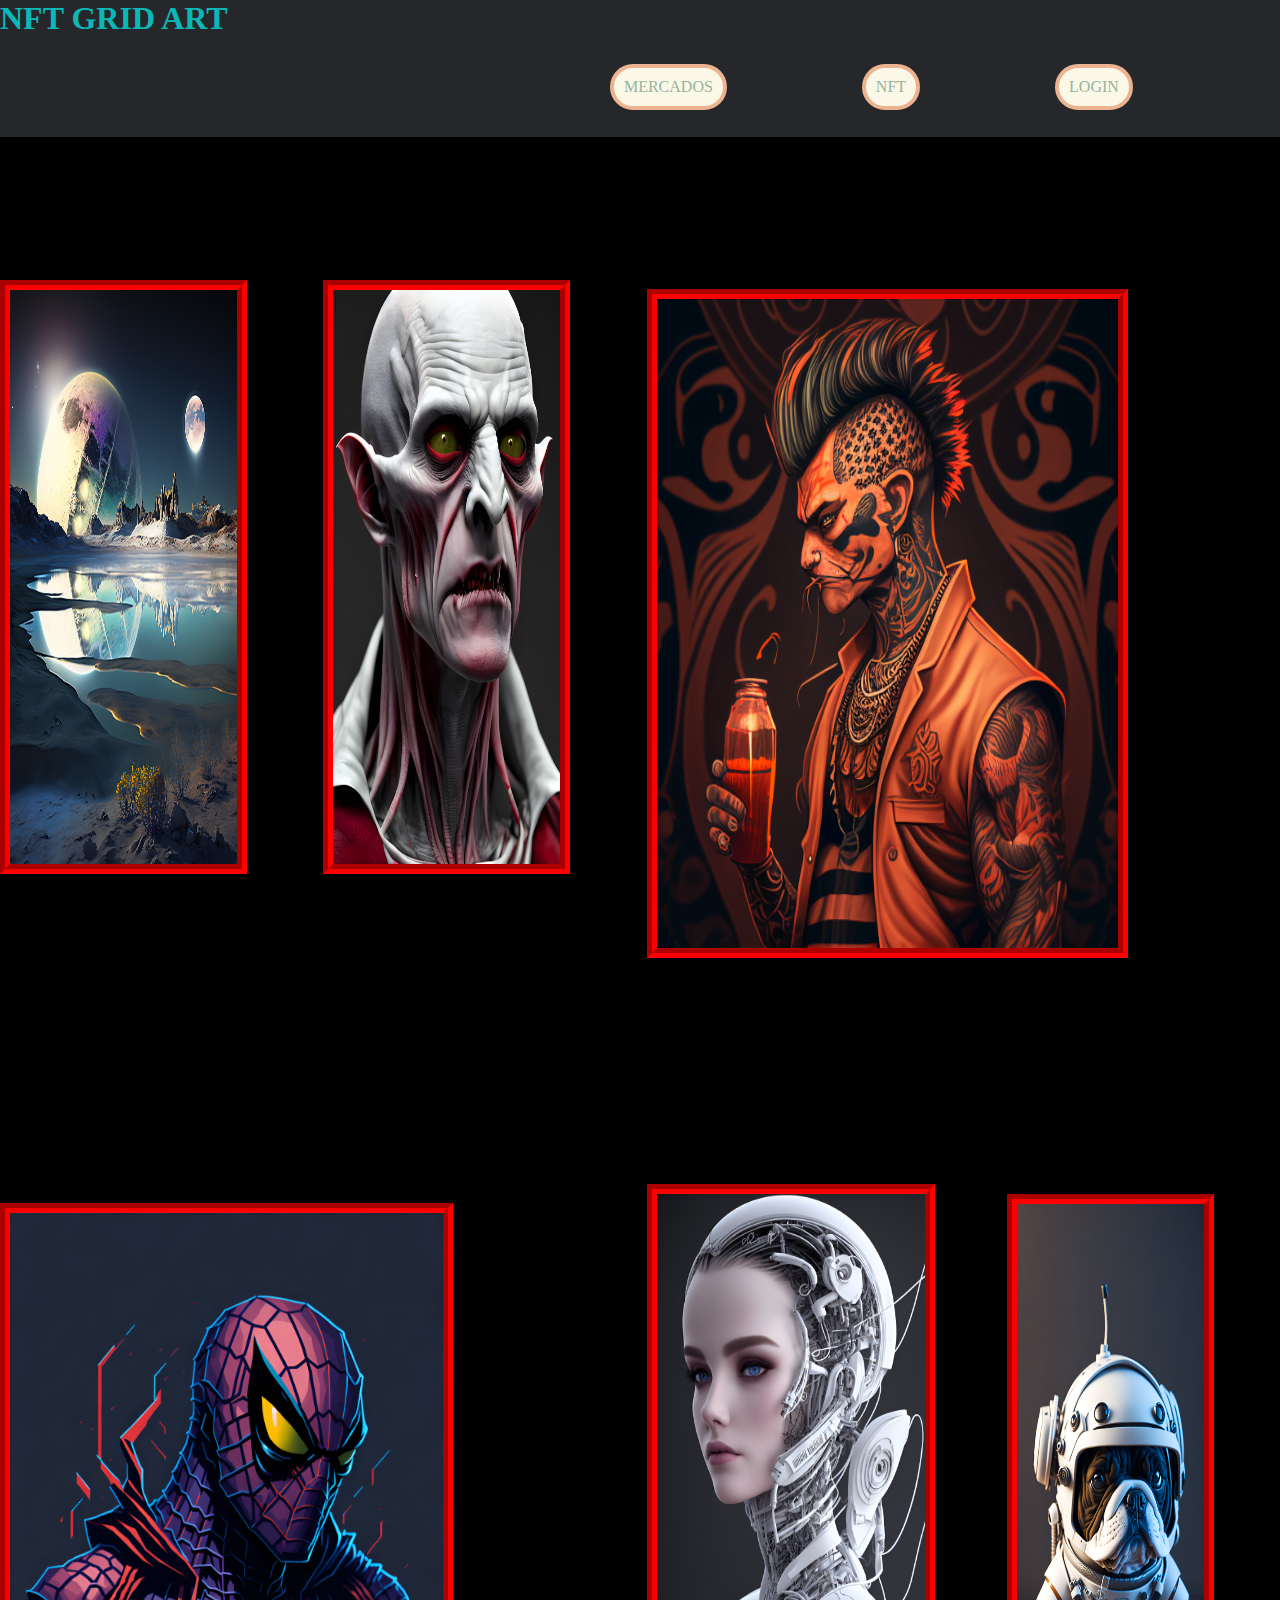
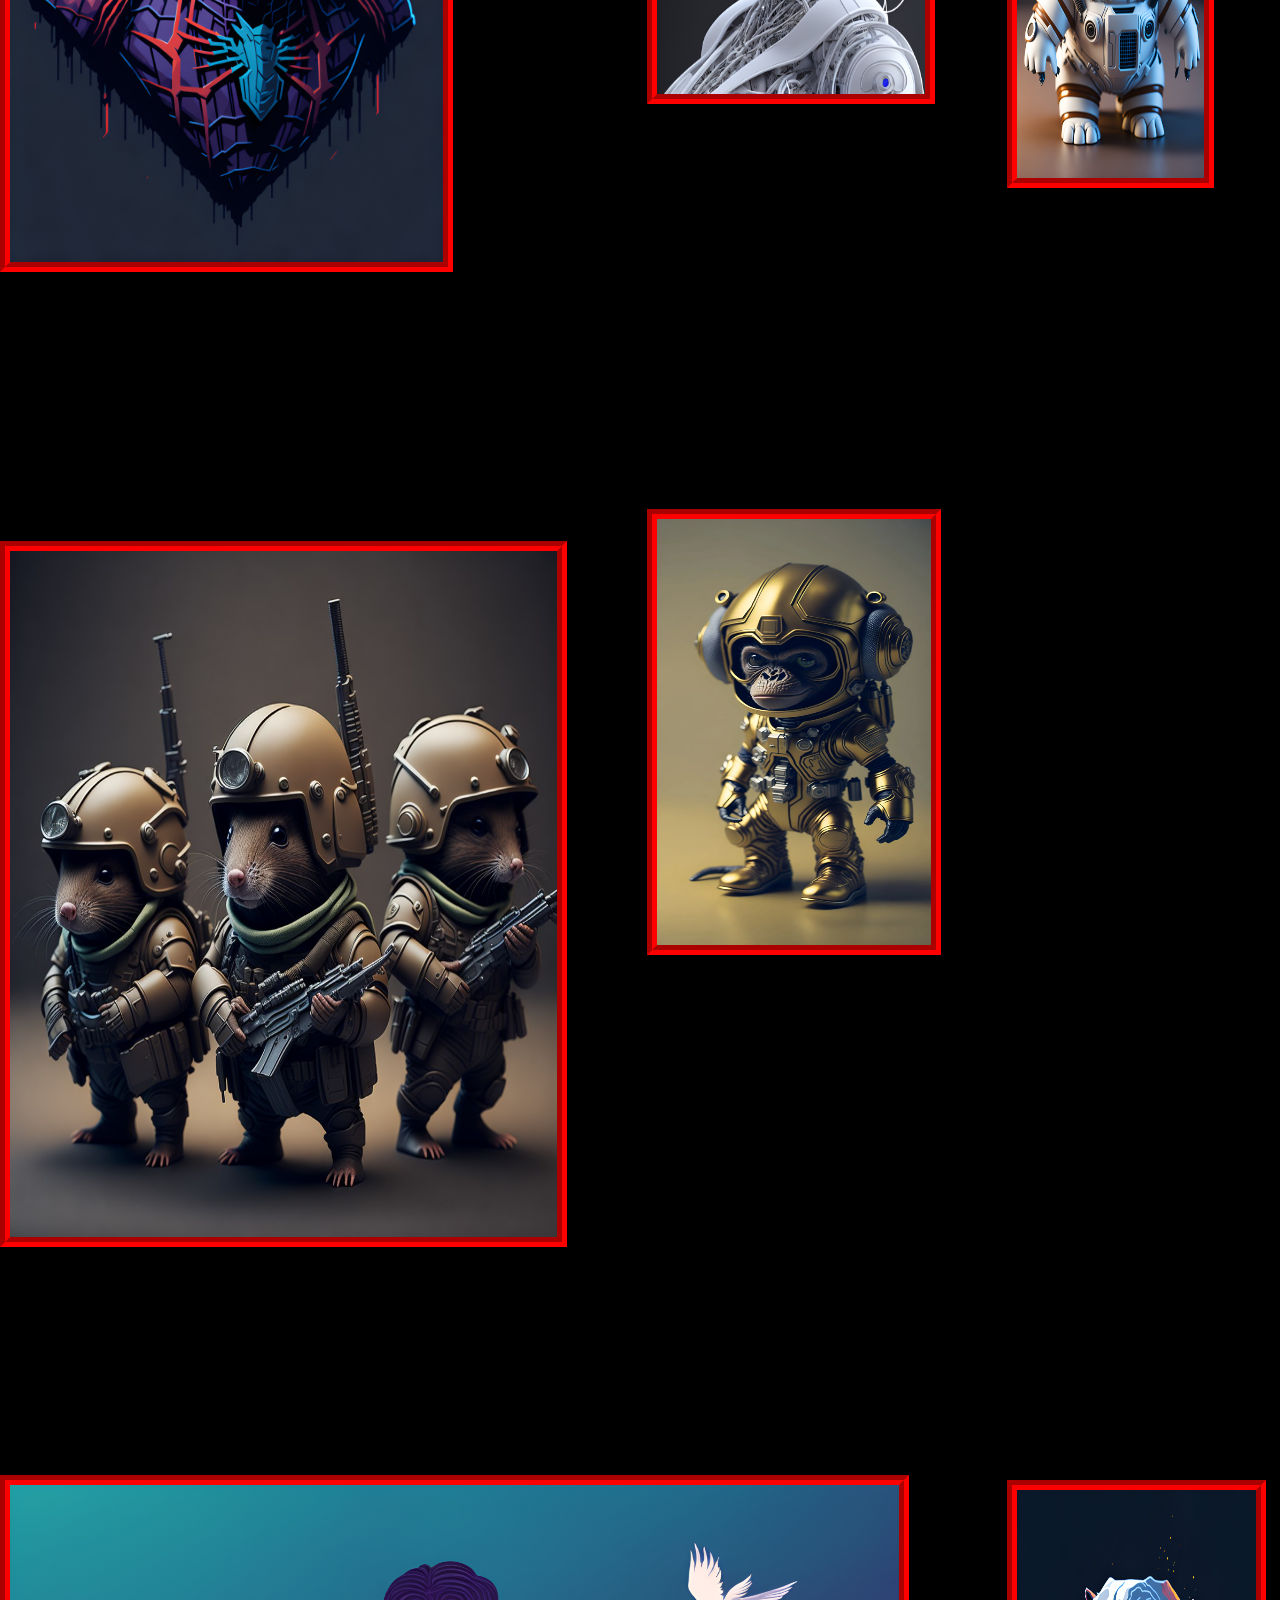
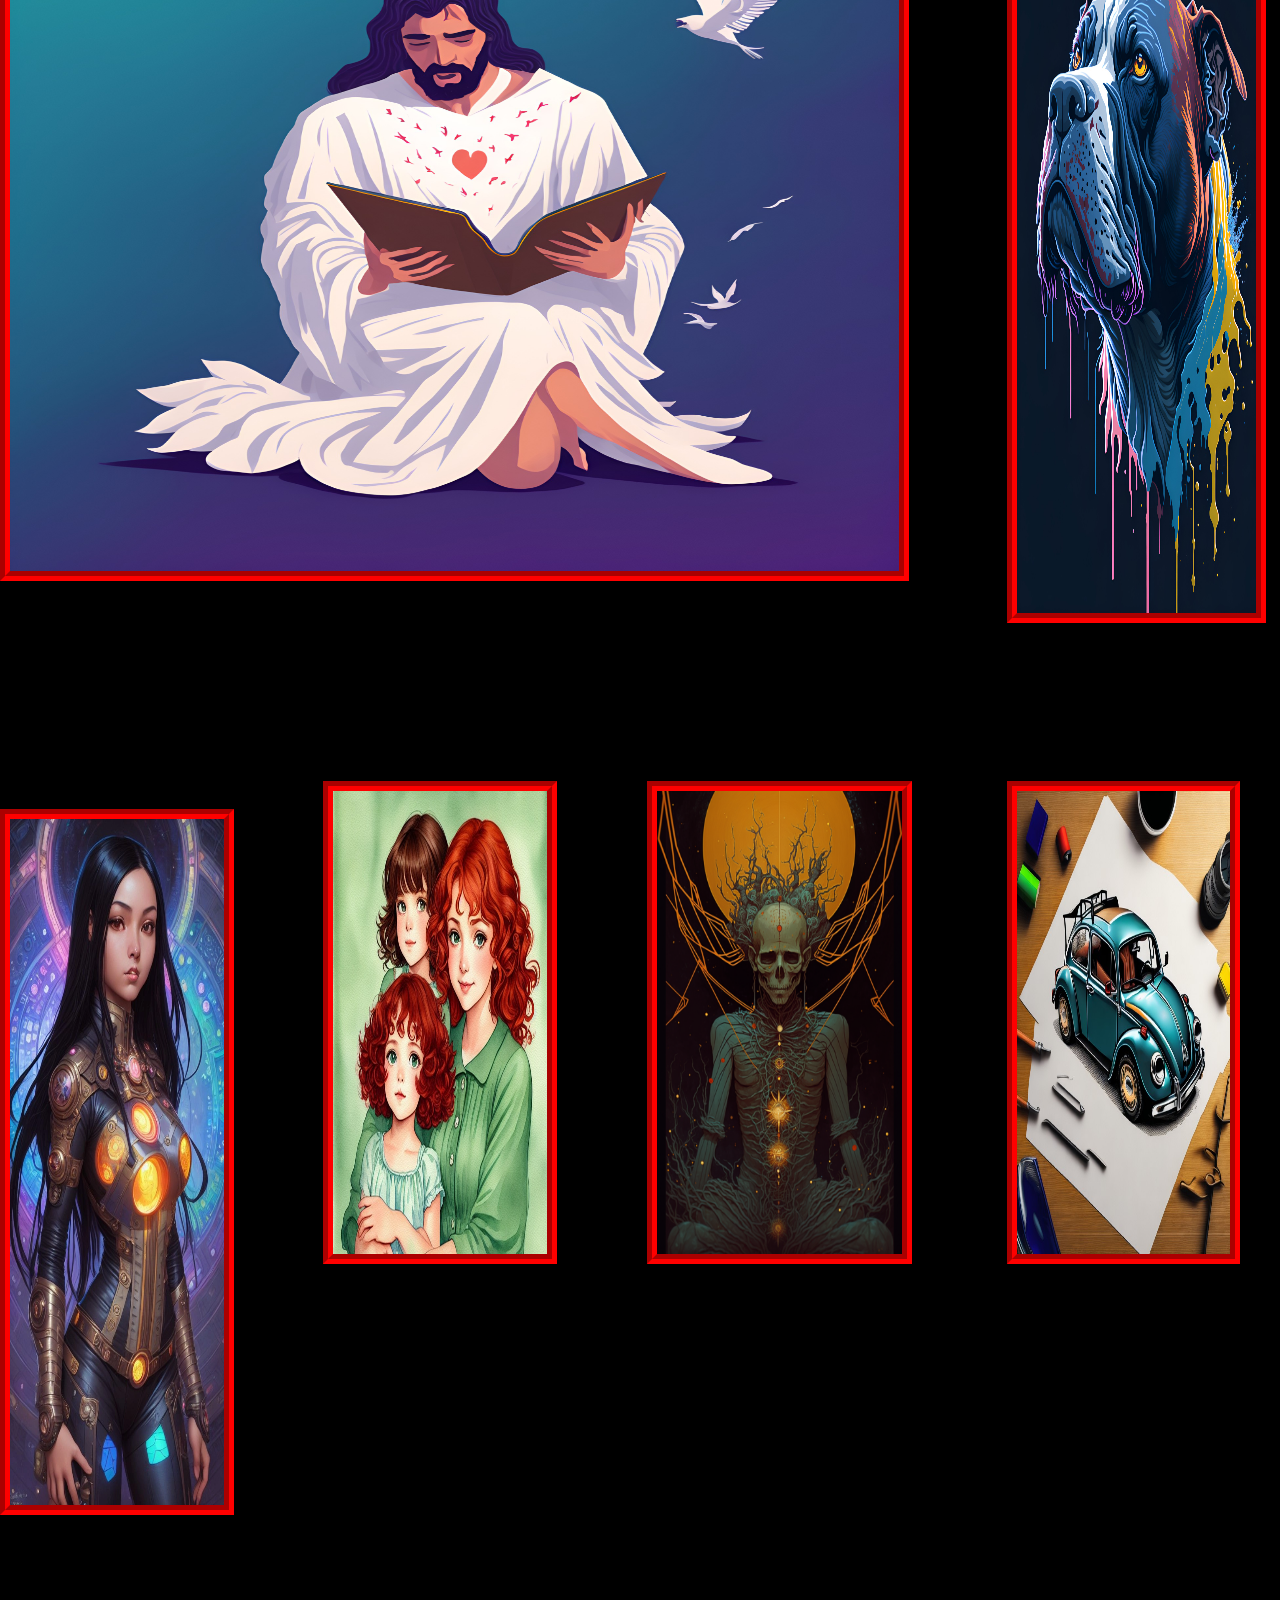
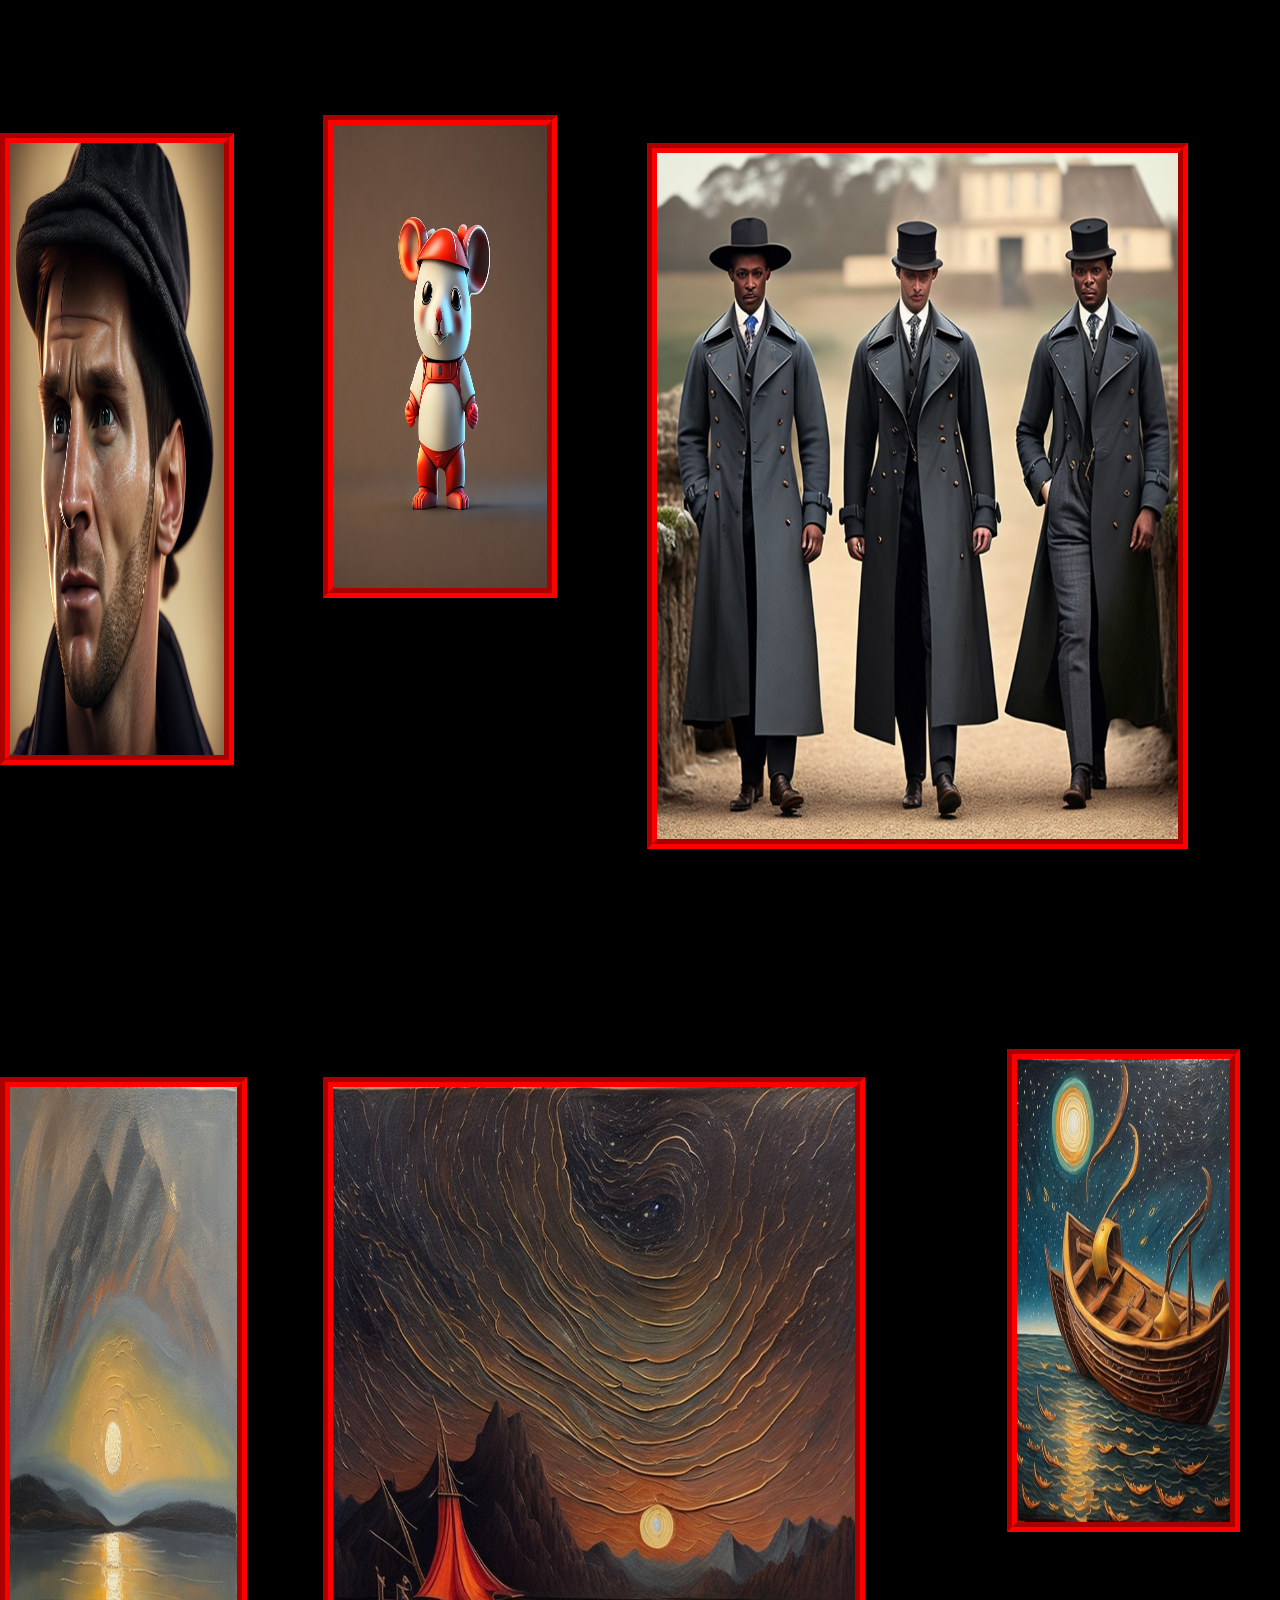
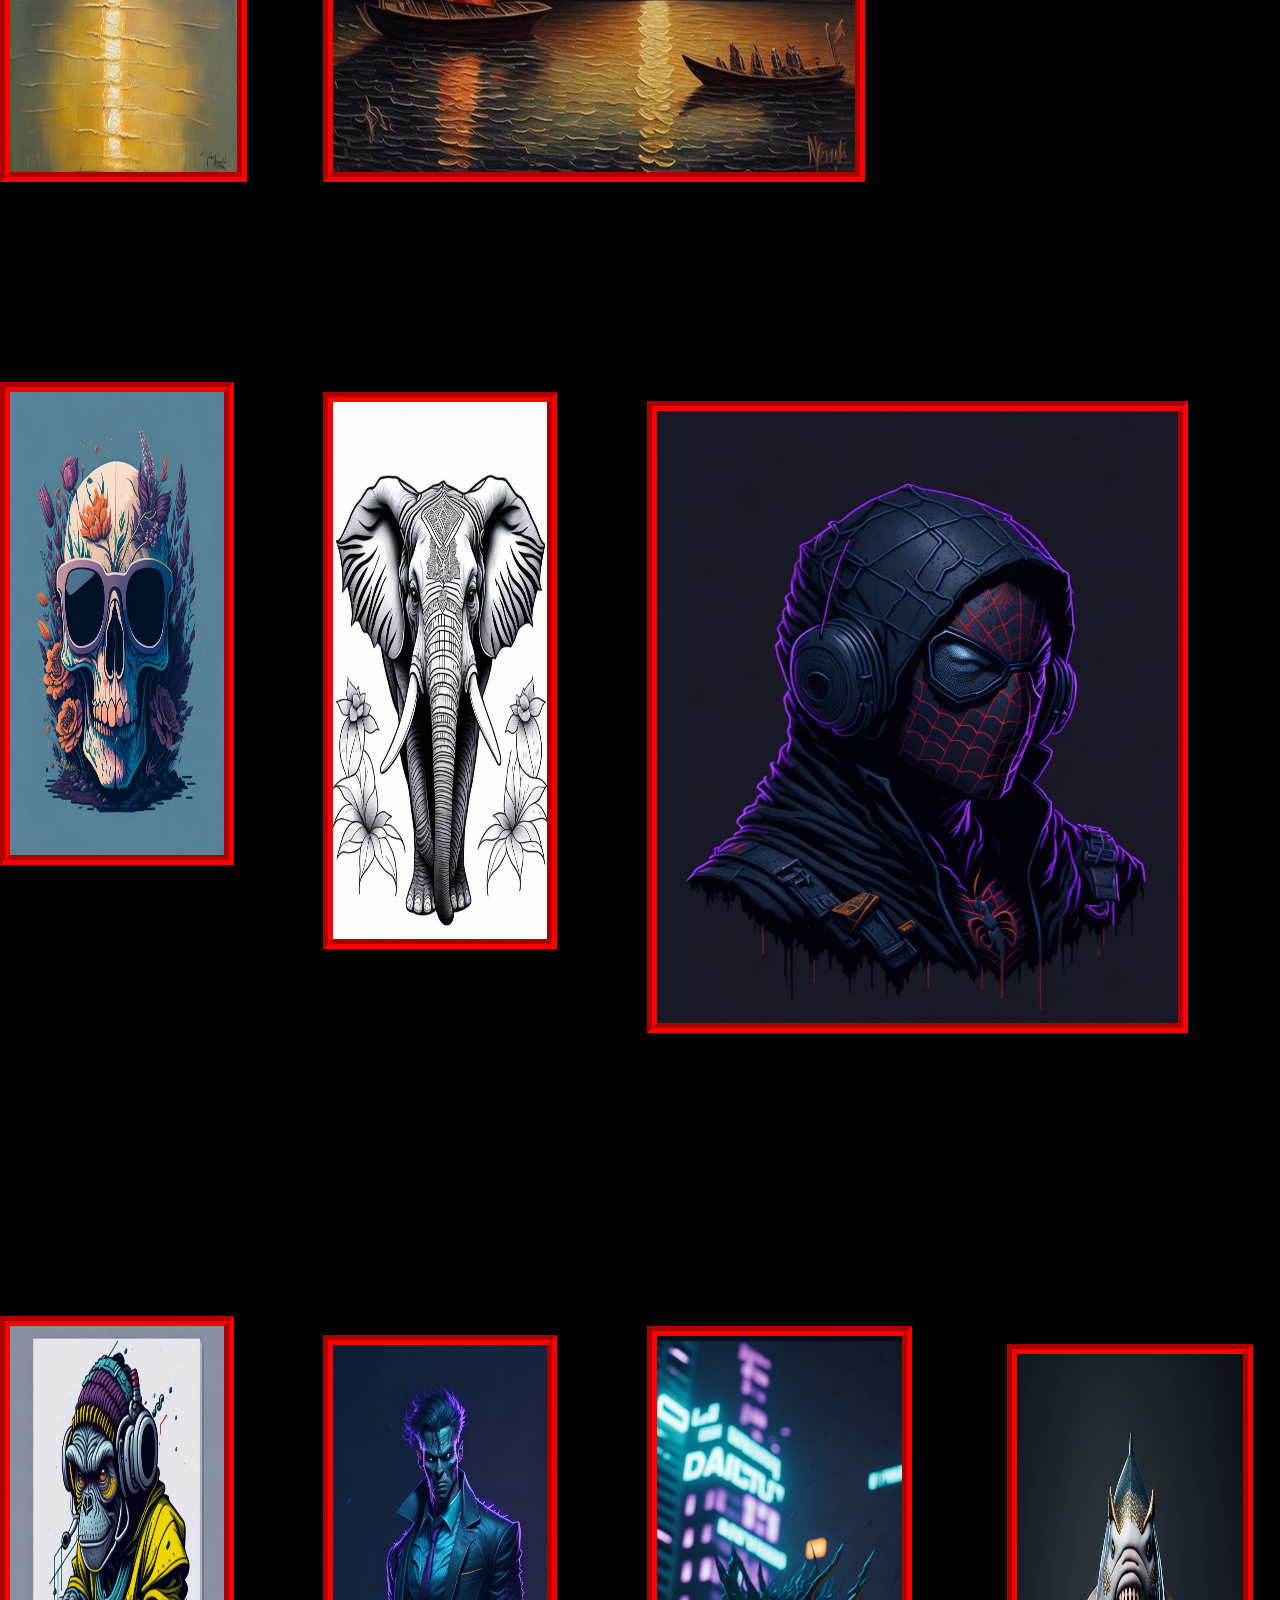
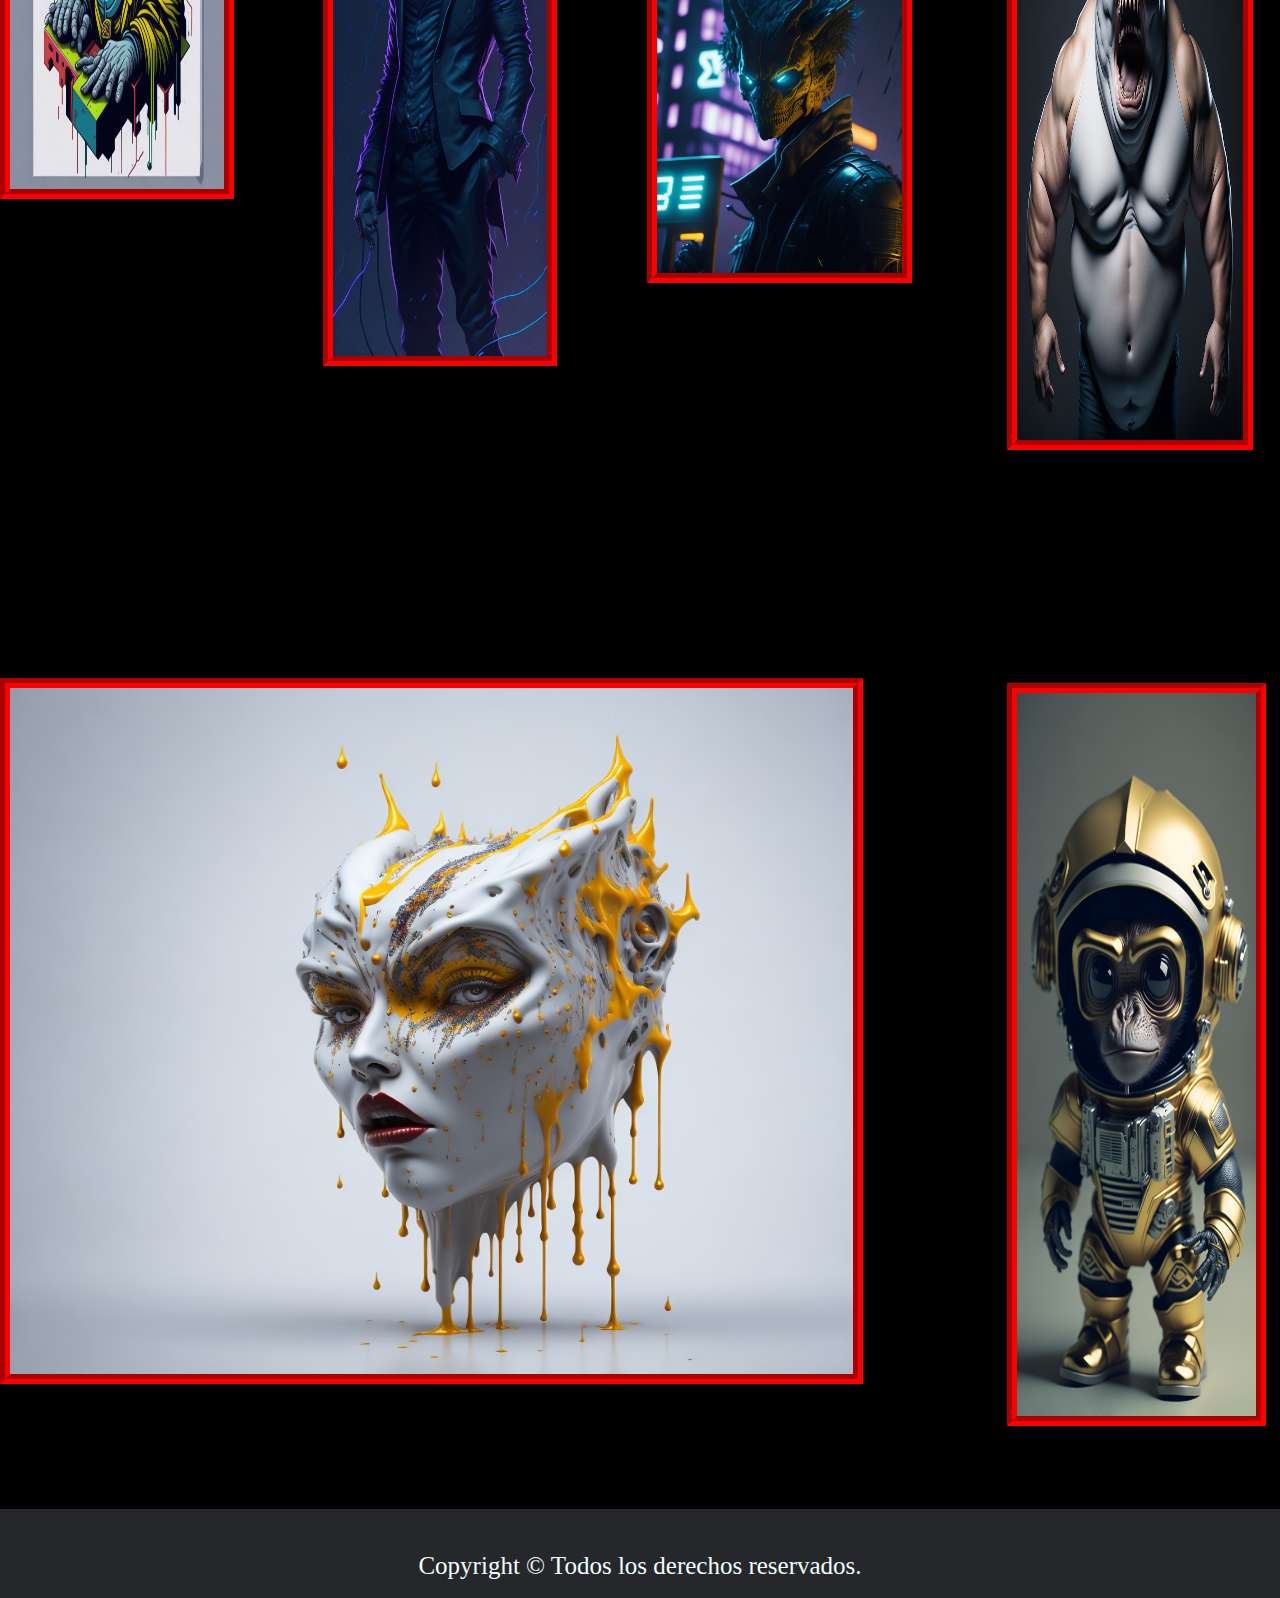
<file: index.html>
<!DOCTYPE html>
<html lang="en">
<head>
    <meta charset="UTF-8">
    <meta http-equiv="X-UA-Compatible" content="IE=edge">
    <meta name="viewport" content="width=device-width, initial-scale=1.0">
    <title>Prueba grid</title>
    <link rel="stylesheet" href="style.css">
</head>
<body>
    
        <header>
            <h1>NFT GRID ART</h1>
            <nav class="navegacion">
                <a class="styloNav" href="#">MERCADOS</a>
                <a class="styloNav" href="#">NFT</a>
                <a class="styloNav" href="login.html">LOGIN</a>
                
        
            </nav>

        </header>
        <div class="parent grid-item">
            <article class="item imagen-tamano-real">
                <img class="loc" src="asset/images/img/ArkAnglz_Alien_planet_with_a_laser_moon_terragen_regeneration_46d25b87-a544-4e01-ae57-10fd36e153e5.png" alt="">
                
            </article>
            <article class="item">
                <img class="arte-2" src="asset/images/img/ah3-c30264105068.jpeg" alt="">
                
            </article>
            <article class="item">
                <img src="asset/images/img/Balthazar_Wyvernjack_Character_design_a_mexican_man_covered_in__15b9c1af-d217-45f7-8bc3-d0ba20f70f1d.png" alt="">
                
            </article>
            <article class="item">
                <img src="asset/images/img/Default_centered_isometric_vector_tshirt_art_ready_to_print_hi_1_4adbe2a7-c0dd-47bd-a4e5-7bbc8da51fcd_1.jpg" alt="">
                
            </article>
            <article class="item">
                <img src="asset/images/img/Default_Character_Sheet_complex_3d_render_ultra_detailed_of_a_0_4afba0fd-d8ea-44c2-bd8e-4444ea17e424.jpg" alt="">
                
            </article>
            <article class="item">
                <img src="asset/images/img/Default_isometric_view_of_a_MINI_cute_hyperrealistic_futuristi_0_3250d4ed-1673-414a-8c89-b8825df2022.jpg" alt="">
                
            </article>

            <article class="item">
                <img src="asset/images/img/Leonardo_Diffusion_isometric_view_of_a_four_MINI_cute_hyperrea_3.jpg" alt="">
                
            </article>

            <article class="item-1">
                <img src="asset/images/img/Default_isometric_view_of_a_MINI_cute_hyperrealistic_futuristi_0_801ac823-818f-49b9-98d8-6549e31c7e.webp" alt="">
                
            </article>

            <article class="item">
                <img src="asset/images/img/Default_jesus_reading_a_book_where_doves_fly_graphic_tshirt_de_1_66e4e611-b70f-4c75-b450-0545d32cd03.jpg" alt="">
                
            </article>

            <article class="item">
                <img src="asset/images/img/Default_Splash_art_a_american_bully_head_white_background_roaring_epi_0_0ecea548-f86e-4abd-abc1-c6a2.jpg" alt="">
                
            </article>

            <article class="item">
                <img src="asset/images/img/DreamShaper_32_ASHLY_YAMILE_ARTEAGA_BLANQUILLO_starfire_A_youn_3.webp" alt="">
                
            </article>

            <article class="item">
                <img src="asset/images/img/DreamShaper_32_Little_girl_and_mother_character_sheet_illustra_2.jpg" alt="">
                
            </article>

            <article class="item">
                <img src="asset/images/img/evan.just.evan_as_above_so_below_inverted_portal_reflections_to_5a8c5d94-4b4d-4263-ae75-7b3c7d6ae751.png" alt="">
                
            </article>

            <article class="item">
                <img src="asset/images/img/Leonardo_Creative_artwork_of_tshirt_graphic_design_flat_design_0.jpg" alt="">
                
            </article>

            <article class="item">
                <img src="asset/images/img/Leonardo_Creative_High_detail_RAW_color_photo_professional_hig_0.jpg" alt="">
                
            </article>

            <article class="item">
                <img src="asset/images/img/Leonardo_Creative_Isometric_view_of_a_MINI_cute_hyper_realisti_3.jpg" alt="">
                
            </article>

            <article class="item">
                <img src="asset/images/img/Leonardo_Creative_oceanic_trench_style_of_Charles_Bell_gilber_1.jpg" alt="">
                
            </article>

            <article class="item">
                <img src="asset/images/img/Leonardo_Creative_oil_painting_sunrise_at_a_lake_with_mist_co_0.jpg" alt="">
                
            </article>

            <article class="item">
                <img src="asset/images/img/Leonardo_Creative_small_boat_oil_paint_old_aged_craquelure_sta_0.jpg" alt="">
                
            </article>

            <article class="item">
                <img src="asset/images/img/Leonardo_Creative_small_boat_oil_paint_old_aged_craquelure_sta_3.webp" alt="">
                
            </article>

            <article class="item">
                <img src="asset/images/img/Leonardo_Diffusion_A_detailed_illustration_a_Dead_Skull_wearin_0.jpg" alt="">
                
            </article>

            <article class="item">
                <img src="asset/images/img/Leonardo_Diffusion_beautiful_elephant_coloring_page_for_adults_0.jpg" alt="">
                
            </article>

            <article class="item">
                <img src="asset/images/img/Leonardo_Diffusion_centered_isometric_vector_tshirt_art_ready_0 (1).jpg" alt="">
                
            </article>

            <article class="item">
                <img src="asset/images/img/Leonardo_Diffusion_centered_isometric_vector_tshirt_art_ready_0.jpg" alt="">
                
            </article>

            <article class="item">
                <img src="asset/images/img/Leonardo_Diffusion_Dirty_businessman_load_wire_perfect_propor_2.jpg" alt="">
                
            </article>

            <article class="item">
                <img src="asset/images/img/Leonardo_Diffusion_Dirty_cyberpunk_Alien_monster_load_wire_per_2.jpg" alt="">
                
            </article>

            <article class="item">
                <img src="asset/images/img/Leonardo_Diffusion_fat_man_with_shark_mouth_in_face_a_st_0.jpg" alt="">
                
            </article>

            <article class="item">
                <img src="asset/images/img/Leonardo_Diffusion_Isometric_Centered_FigurinePortrait_plasti_1.jpg" alt="">
                
            </article>

            <article class="item">
                <img src="asset/images/img/Default_isometric_view_of_a_MINI_cute_hyperrealistic_futuristi_0_793cfd3d-303b-4883-8f93-a74b54ba929.jpg" alt="">
                
            </article>



        </div>

        <footer class="site-footer">
        
            <div class="row">
                <div>
                <p class="copyright-text">Copyright &copy; Todos los derechos reservados.
                    
                </p>
                </div>
        
                
            </div>
            </div>
        </footer>
    

    
</body>
</html>
</file>
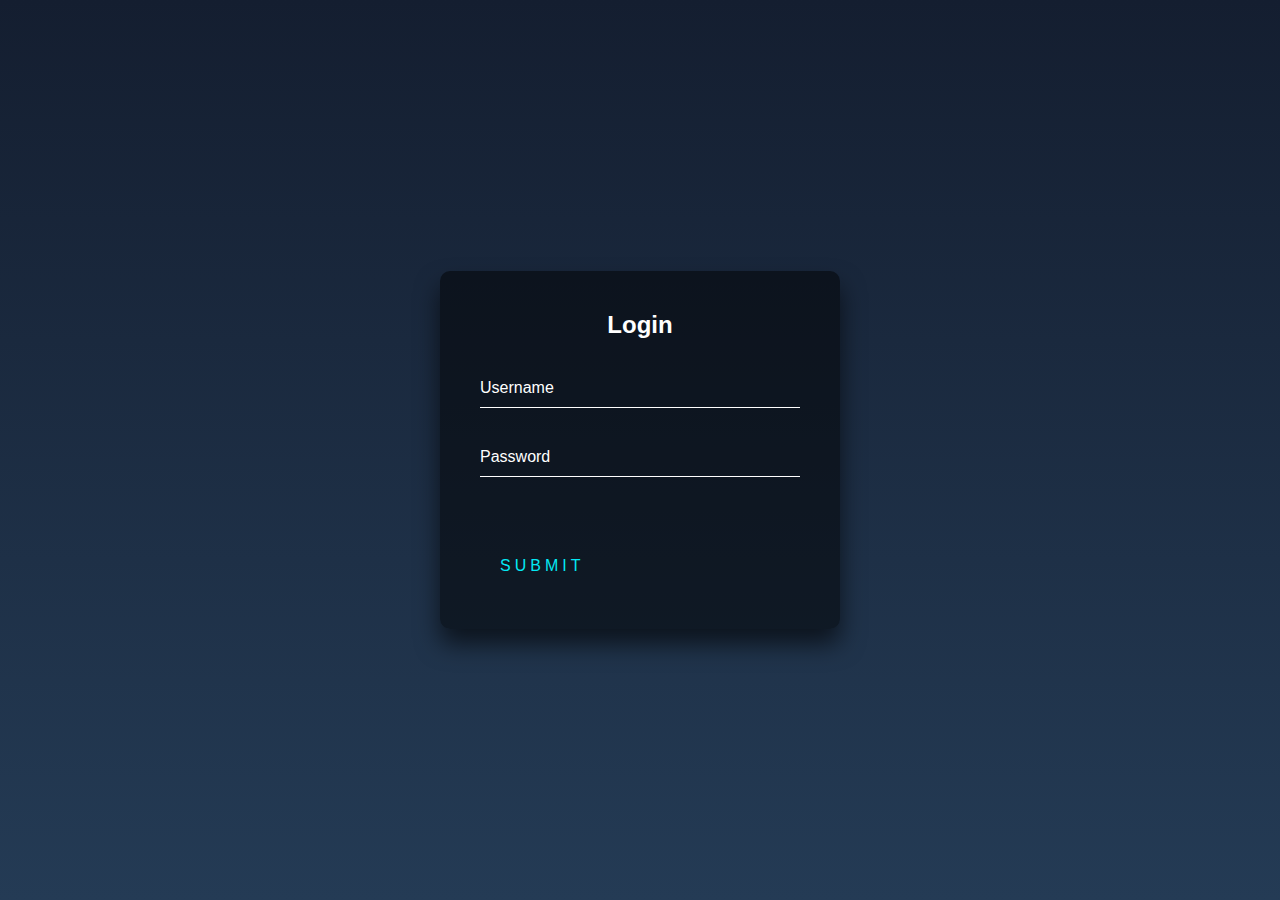
<file: login.html>
<!DOCTYPE html>
<html lang="en">
<head>
    <meta charset="UTF-8">
    <meta http-equiv="X-UA-Compatible" content="IE=edge">
    <meta name="viewport" content="width=device-width, initial-scale=1.0">
    <title>Document</title>
    <link rel="stylesheet" href="stylelogin.css">
</head>
<body>
    <div class="login-box">
        <h2>Login</h2>
        <form>
          <div class="user-box">
            <input type="text" name="" required="">
            <label>Username</label>
          </div>
          <div class="user-box">
            <input type="password" name="" required="">
            <label>Password</label>
          </div>
          <a href="#">
            <span></span>
            <span></span>
            <span></span>
            <span></span>
            Submit
          </a>
        </form>
      </div>

    <div class="sqr"></div>
</body>
</html>
</file>
<file: style.css>
*,
*::after,
*::before{
    box-sizing: border-box;
    margin: 0;
    padding: 0;
}
body{
  height: 100%;
  margin: 0;
  box-sizing: border-box;
  margin: 0;
  padding: 0;
}
img{
  max-width: 100%;
  max-height: 100%;
  width: auto;
  height: auto;
}


.parent {
    height: 100%;
    width: 100%;
    background-color:black;
    display: grid;
    grid-template-columns: repeat(4, 1fr);
    grid-template-rows: repeat(10, 1fr);
    grid-column-gap: 50px;
    grid-row-gap: 5px;
    grid-auto-rows:700px;
    
    }
    h1{
      color: rgb(11, 184, 184);
      width: 100%;

    }
  
    p{
      color: azure;
      font-size: 25px;
      text-align: center;
      justify-content: center;
      max-height: max-content;
    }

    .styloNav{
      background-color: aqua;
      margin-left:130px;
      top: 90px;
      
    }
    .styloNav-2{
      margin-left: 80px;
    }
   
    
      .item, .teximg{
        align-content: center;
       
        text-align: center;
        
      }
    body{
      background-color: black;
    }
  

   
    .grid-item :nth-child(1){
      margin-top: 20px;
      width: 95%;
      height: 80%;
      


    }
  
   img{
    
    /* box-shadow: 0px 5px 95px 0px rgba(237, 234, 234, 0.5); */
    border: 10px groove red;
    box-shadow: 10px 10px;
    display: grid;
    grid-template-columns: 1fr ;
    align-content: center;
    
   }

   
    .grid-item :nth-child(2){
      margin-top: 20px;
      width: 260px;
      height: 80%;
      


    }
    .grid-item :nth-child(3){
      margin-top: 20px;
      grid-column: span 2;
      width: 80%;
      height: 90%;
      


    }
    .grid-item :nth-child(4){
      grid-column: span 2;
      width: 80%;
      height: 90%;
      


    }
    .grid-item :nth-child(5){
      
      width: 98%;
      height: 70%;

    }

    .grid-item :nth-child(6){
      
      width: 80%;
      height: 80%;
      


    }
    .grid-item :nth-child(7){
      grid-column: span 2;
      width: 100%;
      height: 95%;
      


    }

    .grid-item :nth-child(8){
      
      width: 310px;
      height: 60%;
      
      


    }
    .item-1{
      align-content: center;
      right: 50px;
    }

    .grid-item :nth-child(9){
      grid-column: span 3;
      width: 100%;
      height: 95%;
      


    }

    
    .grid-item :nth-child(11){
      width: 90%;
      height: 95%;
      


    }
    .grid-item :nth-child(12){
      width: 90%;
      height: 65%;
      


    }

    .grid-item :nth-child(13){
      width: 90%;
      height: 65%;
      


    }

    .grid-item :nth-child(14){
      width: 90%;
      height: 65%;
      


    }

    .grid-item :nth-child(15){
      width: 90%;
      height: 85%;
      


    }
    .grid-item :nth-child(16){
      width: 90%;
      height: 65%;
      


    }

    .grid-item :nth-child(17){
      grid-column: span 2;
      width: 90%;
      height: 95%;
      
      


    }

    .grid-item :nth-child(18){
      
      width: 95%;
      height: 95%;
      
      


    }
    .grid-item :nth-child(19){
      grid-column: span 2;
      width: 90%;
      height: 95%;
      
      


    }
    .grid-item :nth-child(20){
      
      width: 90%;
      height: 65%;
      
      


    }

    .grid-item :nth-child(21){
      
      width: 90%;
      height: 65%;

    }
    .grid-item :nth-child(22){
      
      width: 90%;
      height: 75%;

    }
    .grid-item :nth-child(23){
      grid-column: span 2;
      width: 90%;
      height: 85%;

    }
    .grid-item :nth-child(24){
      
      width: 90%;
      height: 65%;

    }
    .grid-item :nth-child(25){
      
      width: 90%;
      height: 85%;

    }
    .grid-item :nth-child(26){
      
      width: 90%;
      height: 75%;

    }
    .grid-item :nth-child(27){
      
      width: 95%;
      height: 95%;

    }
    .grid-item :nth-child(28){
      grid-column: span 3;
      width: 90%;
      height: 90%;

    }
    .grid-item :nth-child(28){
      
      width: 95%;
      height: 95%;

    }

    /* IMAGE Y TEXTO */

  

    /* FOTER******************** */

.site-footer
{
  background-color:#26272b;
  /* width: 100%; */
  padding:45px 0 20px;
  font-size:15px;
  line-height:24px;
  color:#737373;
  height: 100%;
  
  
}
.navegacion{
  margin-left: 38%;
  margin-bottom: 3%;
}
header{
  background-color: #26272b;
}






.navegacion{
  display: flex;
  justify-content: center;
  align-items: center;
  gap:5px;
  width: 50%;
  height: 100px;
  max-width: 100%;
}

.navegacion > a{
  background-color: #FCF8E8;
  padding: 10px;
  width: 160px;
  border: 4px solid #ECB390;
  border-radius:50px;
  text-align: CENTER;
  color: #94B49F;
  text-decoration: none;
}
.navegacion > a:hover{
border: 3px solid white;
background-color: #ECB390;
 color: white;
}








@media (max-width: 780px) {
      
     .parent{
      
      height: 100%;
      width: 360px;
      max-width: max-content;
      background-color:black;
      display: block;
      text-align: center;


     }
     body{
      width:360px;
     }
     article{
      width: 360px;

     }
     .row{
      width: 360px;
     }
     img{
      width: 360px;
    }
    header{
      width: 360px;
    }
    .styloNav{
      margin-right: 30px;
    }
    .navegacion  {
      width: 5%;
      text-align: start;
    }
    h1{
      width: 360px;

    }
    .site-footer{
      display: flex;
      flex-direction: column;
      justify-content: center;
      align-items: center;
      align-content: center;
      height: max-content;
      
  
    }
}




@media (max-width: 780px) {
  .navegacion{
        display: flex;
        flex-direction: column;
        justify-content: center;
        align-items: center;
        align-content: center;
        height: max-content;
        
    }
 
  
}



  
      


   /* EFECTOS EN LAS INAGENES */

   
  
 
  
.item img:hover{
    transform:scale(1.1);
    cursor: pointer;
    

}
</file>
<file: stylelogin.css>
html {
  height: 100%;
}
body {
  margin:0;
  padding:0;
  font-family: sans-serif;
  background: linear-gradient(#141e30, #243b55);
}

.login-box {
  position: absolute;
  top: 50%;
  left: 50%;
  width: 400px;
  padding: 40px;
  transform: translate(-50%, -50%);
  background: rgba(0,0,0,.5);
  box-sizing: border-box;
  box-shadow: 0 15px 25px rgba(0,0,0,.6);
  border-radius: 10px;
}

.login-box h2 {
  margin: 0 0 30px;
  padding: 0;
  color: #fff;
  text-align: center;
}

.login-box .user-box {
  position: relative;
}

.login-box .user-box input {
  width: 100%;
  padding: 10px 0;
  font-size: 16px;
  color: #fff;
  margin-bottom: 30px;
  border: none;
  border-bottom: 1px solid #fff;
  outline: none;
  background: transparent;
}
.login-box .user-box label {
  position: absolute;
  top:0;
  left: 0;
  padding: 10px 0;
  font-size: 16px;
  color: #fff;
  pointer-events: none;
  transition: .5s;
}

.login-box .user-box input:focus ~ label,
.login-box .user-box input:valid ~ label {
  top: -20px;
  left: 0;
  color: #03e9f4;
  font-size: 12px;
}

.login-box form a {
  position: relative;
  display: inline-block;
  padding: 10px 20px;
  color: #03e9f4;
  font-size: 16px;
  text-decoration: none;
  text-transform: uppercase;
  overflow: hidden;
  transition: .5s;
  margin-top: 40px;
  letter-spacing: 4px
}

.login-box a:hover {
  background: #03e9f4;
  color: #fff;
  border-radius: 5px;
  box-shadow: 0 0 5px #03e9f4,
              0 0 25px #03e9f4,
              0 0 50px #03e9f4,
              0 0 100px #03e9f4;
}

.login-box a span {
  position: absolute;
  display: block;
}

.login-box a span:nth-child(1) {
  top: 0;
  left: -100%;
  width: 100%;
  height: 2px;
  background: linear-gradient(90deg, transparent, #03e9f4);
  animation: btn-anim1 1s linear infinite;
}

@keyframes btn-anim1 {
  0% {
    left: -100%;
  }
  50%,100% {
    left: 100%;
  }
}

.login-box a span:nth-child(2) {
  top: -100%;
  right: 0;
  width: 2px;
  height: 100%;
  background: linear-gradient(180deg, transparent, #03e9f4);
  animation: btn-anim2 1s linear infinite;
  animation-delay: .25s
}

@keyframes btn-anim2 {
  0% {
    top: -100%;
  }
  50%,100% {
    top: 100%;
  }
}

.login-box a span:nth-child(3) {
  bottom: 0;
  right: -100%;
  width: 100%;
  height: 2px;
  background: linear-gradient(270deg, transparent, #03e9f4);
  animation: btn-anim3 1s linear infinite;
  animation-delay: .5s
}

@keyframes btn-anim3 {
  0% {
    right: -100%;
  }
  50%,100% {
    right: 100%;
  }
}

.login-box a span:nth-child(4) {
  bottom: -100%;
  left: 0;
  width: 2px;
  height: 100%;
  background: linear-gradient(360deg, transparent, #03e9f4);
  animation: btn-anim4 1s linear infinite;
  animation-delay: .75s
}

@keyframes btn-anim4 {
  0% {
    bottom: -100%;
  }
  50%,100% {
    bottom: 100%;
  }
}
</file>
